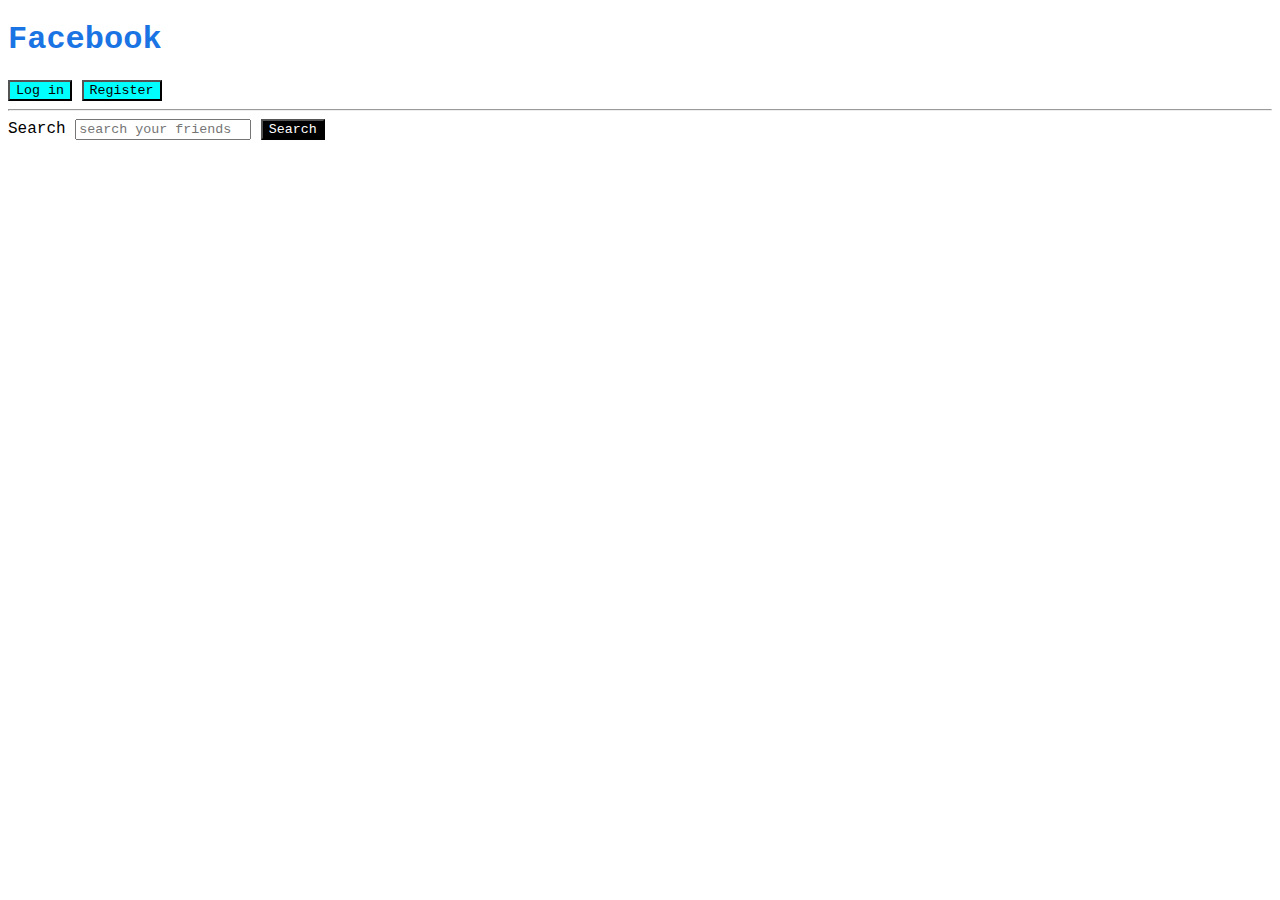
<file: index.html>
<!DOCTYPE html>
<html lang="en">
  <head>
    <meta charset="UTF-8" />
    <meta http-equiv="X-UA-Compatible" content="IE=edge" />
    <meta name="viewport" content="width=device-width, initial-scale=1.0" />
    <title>Practice Qs</title>
    <link rel="stylesheet" href="style.css">
  </head>
  <body>
    <h1>Facebook</h1>
    <button class="userbtn">Log in</button>
    <button class="userbtn">Register</button>
    <hr /> 
    <label for="search">Search</label>
    <input placeholder="search your friends" id="search" />
    <button id="searchbtn">Search</button>
  </body>
</html>
</file>
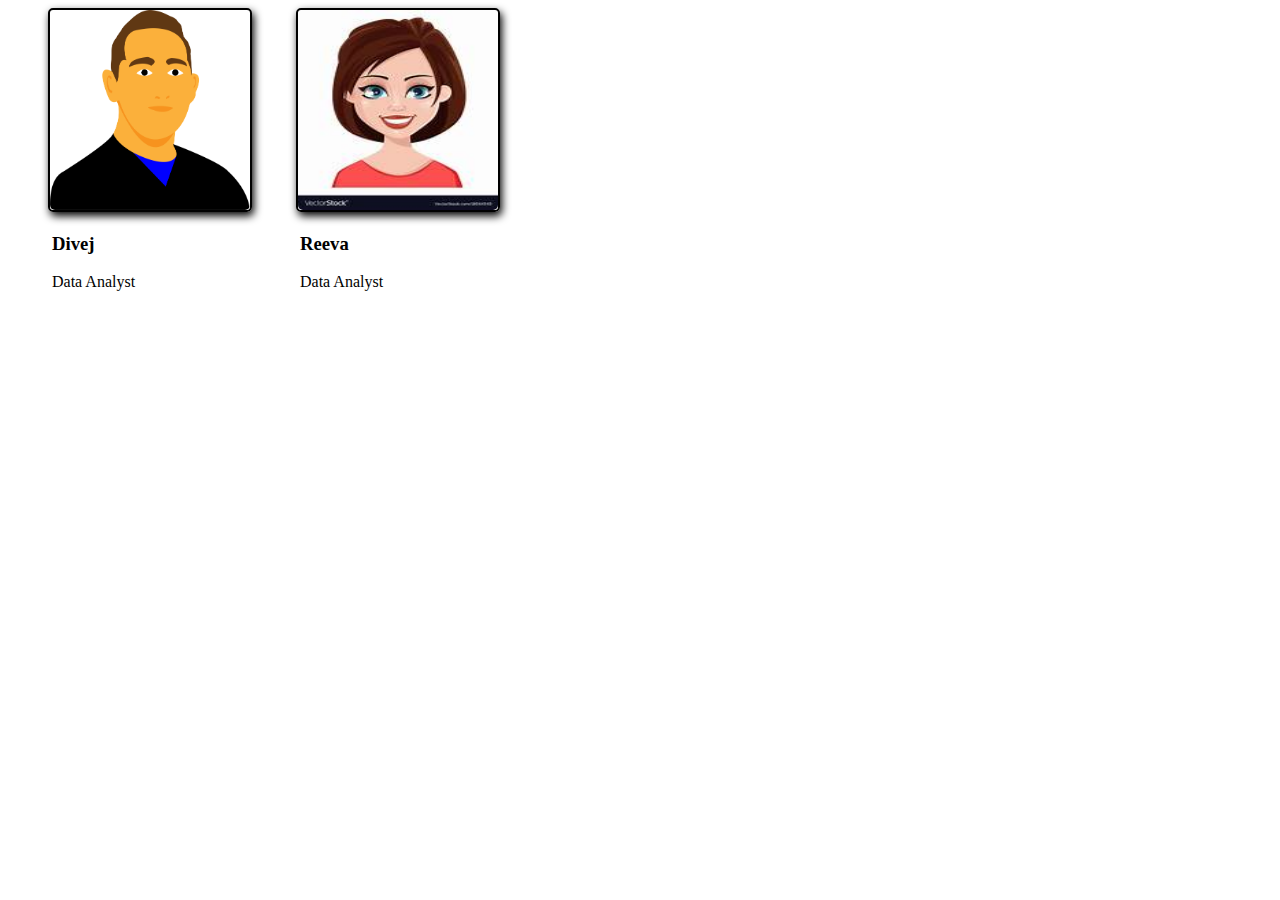
<file: cardhover.html>
<!DOCTYPE html>
<html lang="en">
<head>
    <meta charset="UTF-8">
    <meta name="viewport" content="width=device-width, initial-scale=1.0">
    <title>Document</title>
    <link rel="stylesheet" href="cardcover.css">
</head>
<body>
    <div class="card">
        <img src="1015603.png" alt="man">
        <div class="desc">
            <h3>Divej</h3>
            <p>Data Analyst</p>
        </div>
    </div>
    <div class="card">
        <img src="th.jpeg" alt="woman">
        <div class="desc">
            <h3>Reeva</h3>
            <p>Data Analyst</p>
        </div>
    </div>
</body>
</html>
</file>
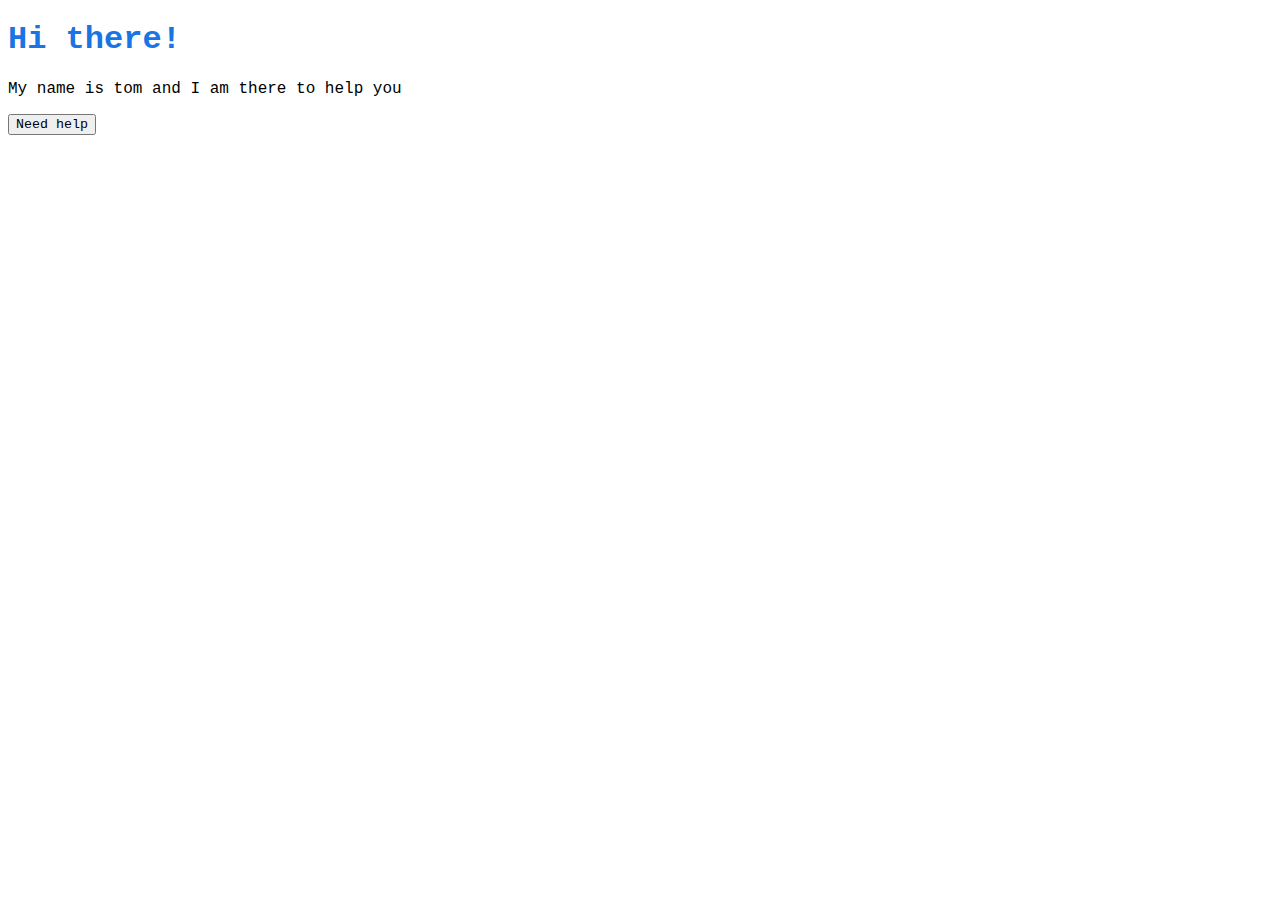
<file: CSS1.html>
<!DOCTYPE html>
<html lang="en">
<head>
    <meta charset="UTF-8">
    <meta name="viewport" content="width=device-width, initial-scale=1.0">
    <title>Document</title>
    <link rel="stylesheet" href="style.css">
</head>
<body>
    <h1>Hi there!</h1>
    <p>My name is tom and I am there to help you</p>
    <button>Need help</button>
</body>
</html>
</file>
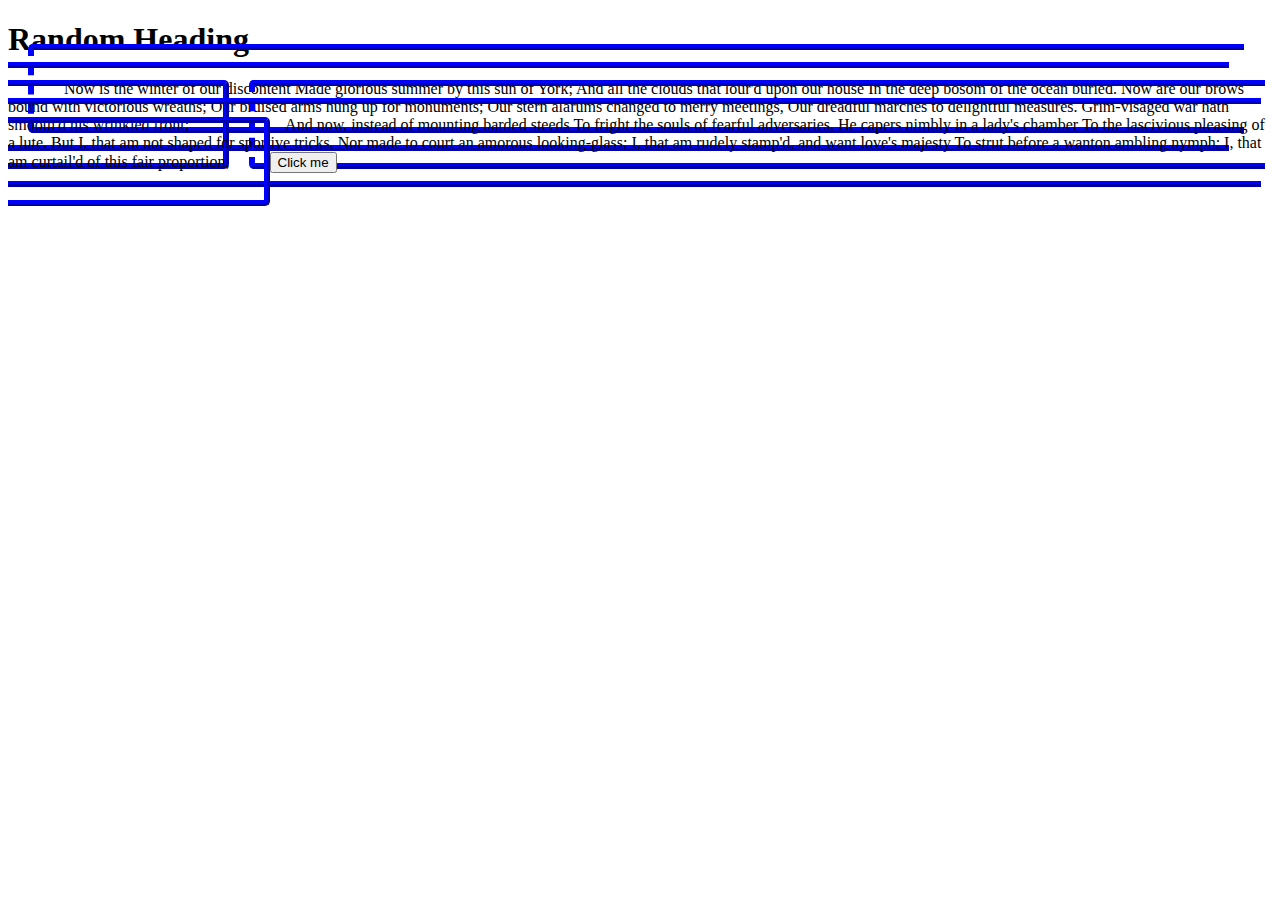
<file: Index3.html>
<!DOCTYPE html>
<html lang="en">
<head>
    <meta charset="UTF-8">
    <meta name="viewport" content="width=device-width, initial-scale=1.0">
    <title>Document</title>
    <link rel="stylesheet" href="style3.css">
</head>
<body>
    <h1>Random Heading</h1>
    <div>
      Now is the winter of our discontent Made glorious summer by this sun of
      York; And all the clouds that lour'd upon our house In the deep bosom of
      the ocean buried. Now are our brows bound with victorious wreaths; Our
      bruised arms hung up for monuments; Our stern alarums changed to merry
      meetings, Our dreadful marches to delightful measures. Grim-visaged war
      hath smooth'd his wrinkled front;
    </div>
    <div>
      And now, instead of mounting barded steeds To fright the souls of fearful
      adversaries, He capers nimbly in a lady's chamber To the lascivious
      pleasing of a lute. But I, that am not shaped for sportive tricks, Nor
      made to court an amorous looking-glass; I, that am rudely stamp'd, and
      want love's majesty To strut before a wanton ambling nymph; I, that am
      curtail'd of this fair proportion,
    </div>
    <button>Click me</button>
</body>
</html>
</file>
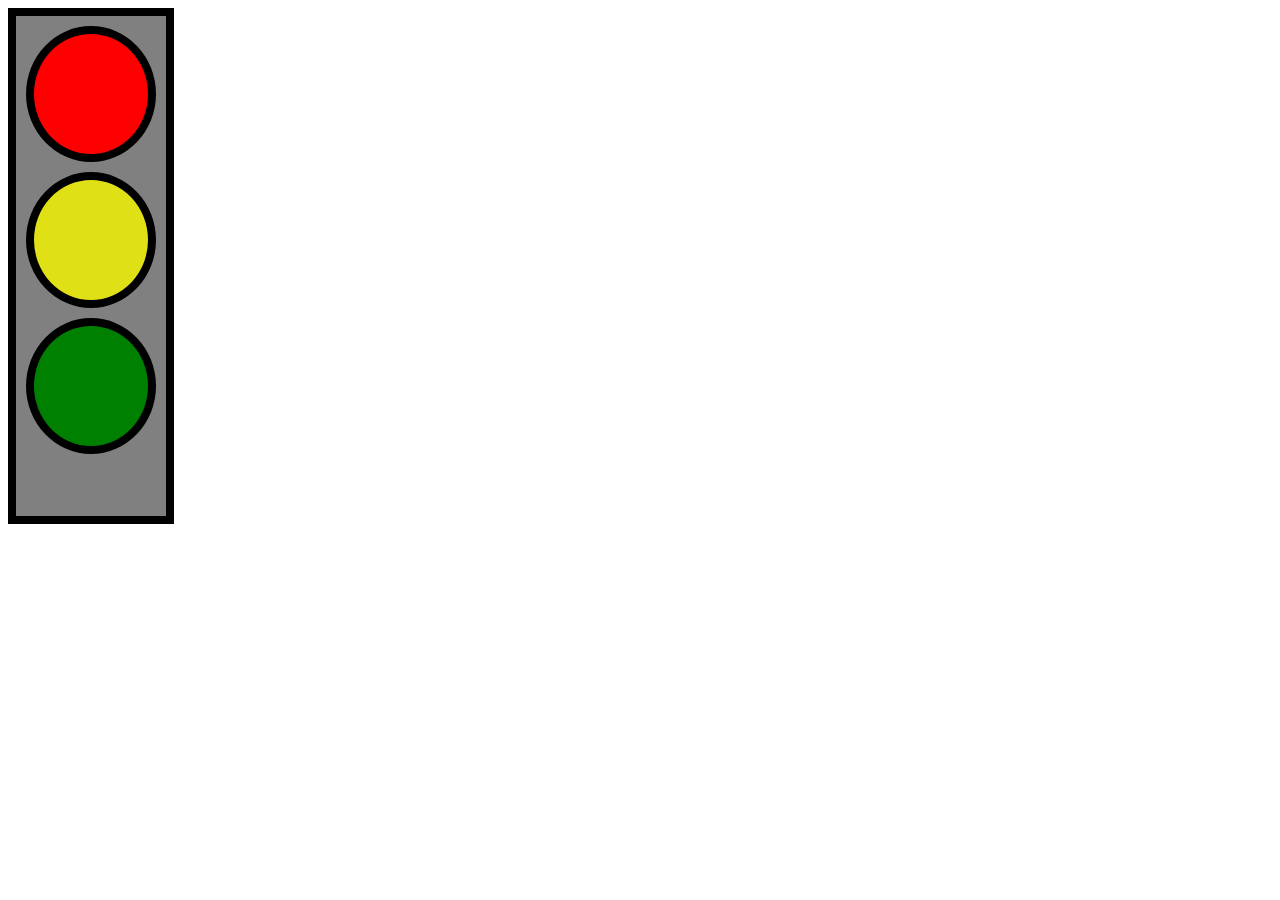
<file: index4.html>
<!DOCTYPE html>
<html lang="en">
<head>
    <meta charset="UTF-8">
    <meta name="viewport" content="width=device-width, initial-scale=1.0">
    <title>Document</title>
<link rel="stylesheet" href="style4.css">
</head>
<body>
    <div id="outer">
        <div class="inner" id="div1"></div>
        <div class="inner" id="div2"></div>
        <div class="inner" id="div3"></div>
    </div>
</body>
</html>
</file>
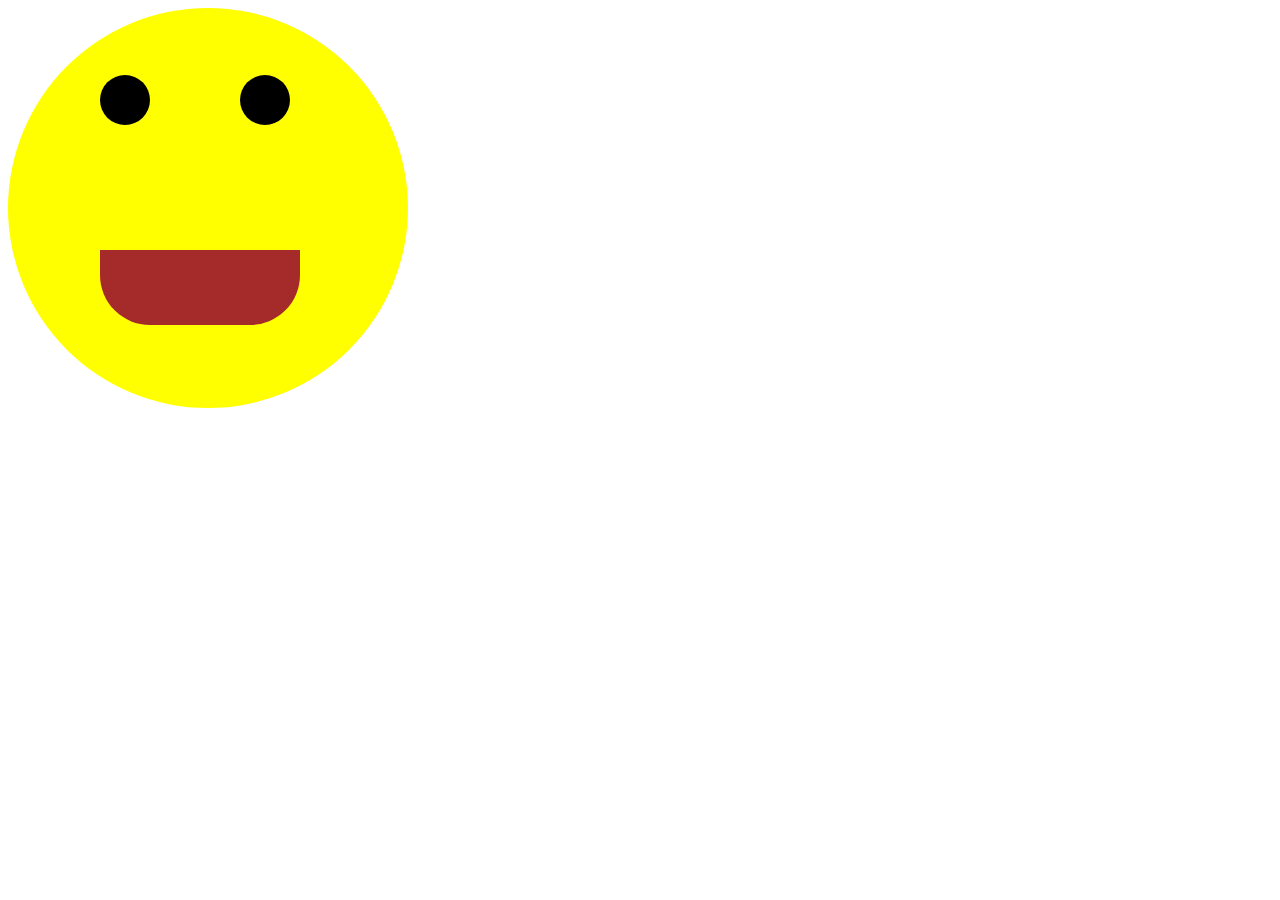
<file: position.html>
<!DOCTYPE html>
<html lang="en">
<head>
    <meta charset="UTF-8">
    <meta name="viewport" content="width=device-width, initial-scale=1.0">
    <title>Document</title>
    <link rel="stylesheet" href="position.css">
</head>
<body>
    <div class="face"><div class="eye">
        <div class="lefteye"></div>
        <div class="righteye"></div>
    </div><div class="mouth"></div></div>

</body>
</html>
</file>
<file: style.css>
*{
    font-family: 'Courier New', Courier, monospace;
}
h1
{
    color: #1b74e4;
}
#searchbtn
{
    color: white;
    background-color: black;
}
.userbtn
{
    background-color: aqua;
}
</file>
<file: cardcover.css>
.card
{
    width: 200px;
    height: 200px;
    border: 2px solid black;
    display: inline-block;
    border-radius: 5px;
    box-shadow: 2px 4px 8px black;
    margin-left: 40px;
    
}
img
{
    height: 200px;
    width: 200px;
    border-radius: 5px;
}
.desc
{
    padding-left: 2px;
}

.card:hover
{
transition: 2s;
    box-shadow: 0px 10px 20px black;
}
</file>
<file: style3.css>
div
{
    height: 100px;
    width: 700px;
    border-radius: 5px;
    border-width: 6px;
    border-color: blue;
    border-style: ridge;
    border-left-style:dashed ;
    padding-top: 30px;
    padding-left: 30px;
    padding-right: 30px;
    padding-bottom: 30px;
    margin-bottom: 20px;
    margin-left: 20px;
    display: inline;
}
</file>
<file: style4.css>
#outer
{
    background-color: grey;
    border-style:solid;
    border-color:black ;
    border-width: 8px;
    height: 500px;
    width: 150px;
}
.inner
{
    margin-top: 10px;
    margin-left: 10px;
    margin-right: 10px;
    border-style:solid;
    border-color:black ;
    border-width: 8px;
    border-radius: 50%;
    height: 120px;
}
#div1
{
    background-color: red;
}
#div2
{
    background-color: rgb(224, 224, 22);
}

#div3
{
    background-color: green;
}
</file>
<file: position.css>
.face
{
    height: 400px;
    width: 400px;
    background-color: yellow;
    border-radius: 50%;

}
.mouth
{
    width: 200px;
    height:75px;
    background-color: brown;
    border-radius:0 0 50px 50px ;
    position: absolute;
    top: 250px;
    left:100px;
}
.lefteye,.righteye
{
    height: 50px;
    width: 50px;
    background-color:black;
    border-radius: 50%;
    display: inline-block;
    position:absolute;
    top: 75px;
}
.lefteye
{
    position: absolute;
    left: 100px;
}
.righteye
{
        position: absolute;
        left: 240px;
    
}
</file>
